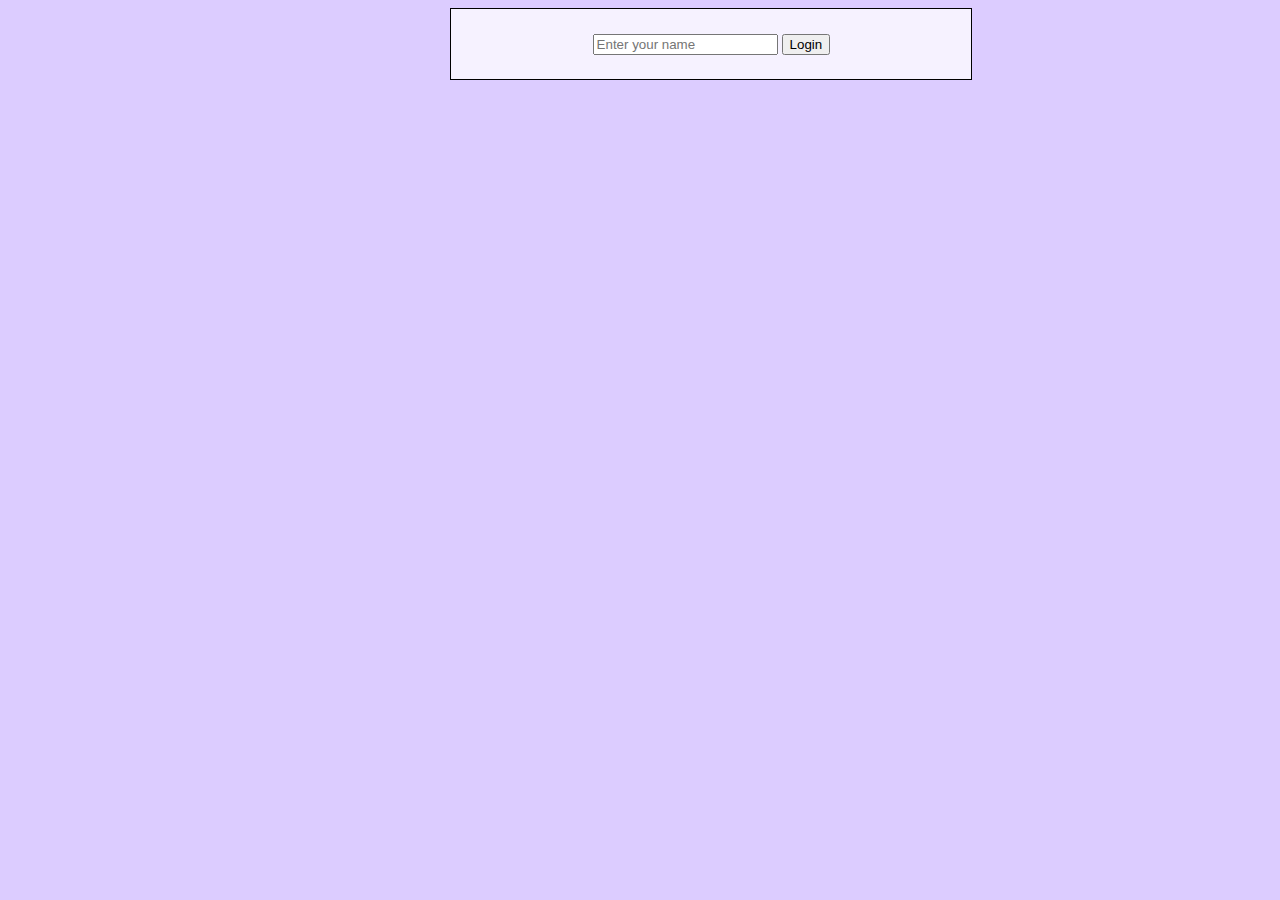
<file: templates/login.html>
<!DOCTYPE html>
<html>
    <head>
        <title>Chat</title>
        <style media="screen">
            body{
                background-color: #DCCCFF;
            }
            .container{
                background-color: #F6F2FF;

                display : flex;
                margin-left: 35%;
                width: 500px;
                height: 50px;
                padding : 10px;
                border: 1px solid black;
                justify-content: center;
                align-items: center;
            }
        </style>
    </head>
    <body>
        <div class="container">
            <form class="login" action="{{ url_for('login') }}" method="post">
                <input type="text" name="name" placeholder="Enter your name">
                <button type="submit" name="button">Login</button>
            </form>
        </div>


    </body>
</html>
</file>
